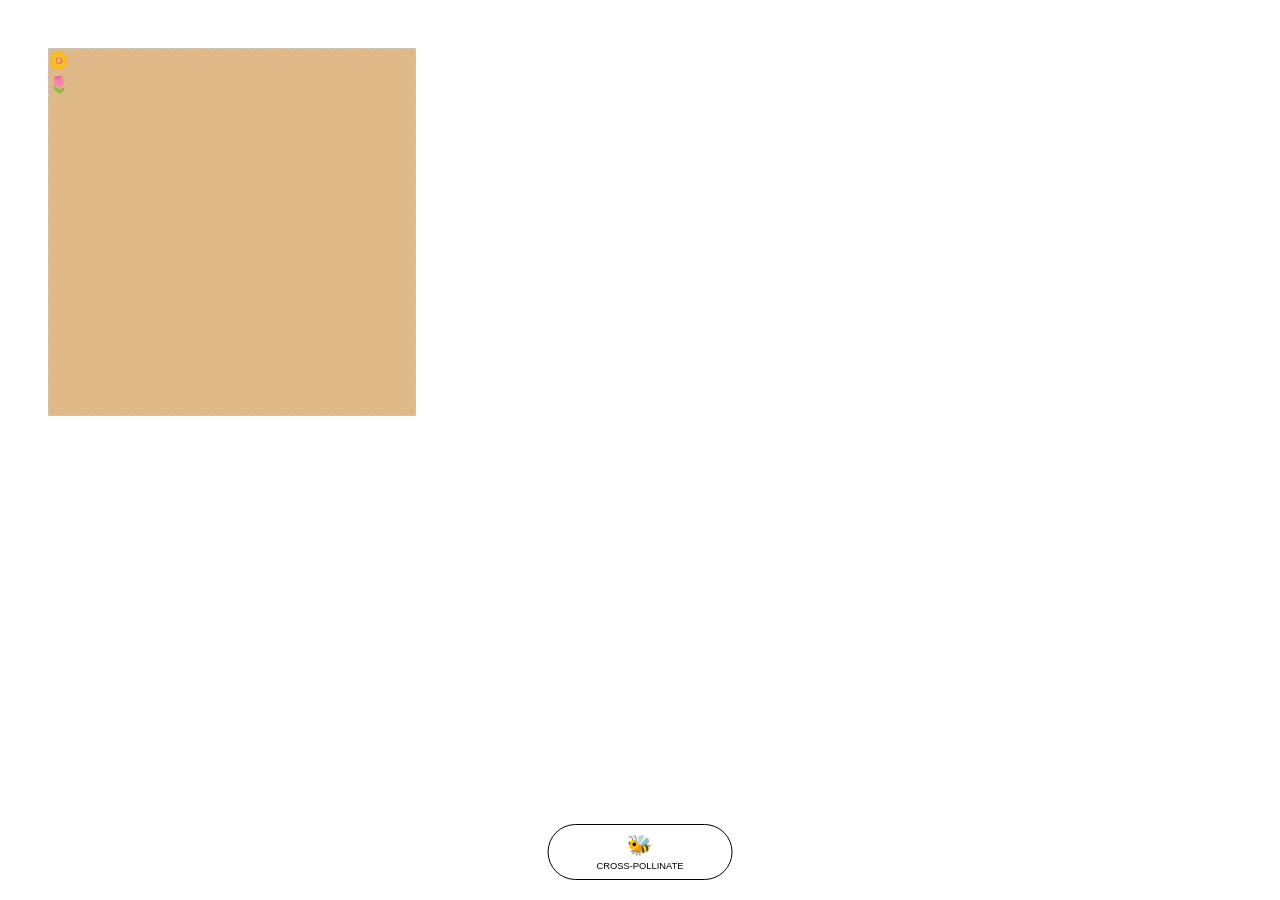
<file: index.html>
<!doctype html>
<html lang="en">
  <head>
    <meta charset="utf-8" />
    <link rel="stylesheet" href="styles.css" />
  </head>
  <body>
    <div class="garden">
      <!-- REPLACE ID WITH YOUR PLOT # -->
      <div class="plot" id="plot-5" data-plot>
        <!-- replace below content: text, images, etc. -->
        <div class="flower-example" id="flower">🌼</div>
        <div class="flower-example" id="flower">🌷</div>
      </div>
    </div>

    <div id="toolbar">
      <!-- YOUR TOOL WILL GO HERE-->
      <button id="my-tool" draggable="true">
        <span class="tool-icon">🐝</span>
        <span class="tool-name">CROSS-POLLINATE</span>
      </button>
    </div>

    <!-- RENAME your_name.js WITH YOUR FILE NAME -->
    <script type="module" src="lauren.js"></script>

    <script>
      const flowers = ["🌻", "🌼", "🌷", "🌹"];

      function apply(flower) {
        const random = Math.floor(Math.random() * flowers.length);
        console.log(random, flowers[random]);
        flower.innerHTML = `${flowers[random]}`;
      }

      const plot = document.getElementById("plot-5");

      // attach listeners to every flower inside the plot
      const allFlowers = plot.querySelectorAll(".flower-example");

      allFlowers.forEach((flower) => {
        flower.addEventListener("dragover", (e) => e.preventDefault());
        flower.addEventListener("drop", (e) => {
          e.preventDefault();
          apply(flower); // pass the specific flower that was dropped on
        });
      });

      document.getElementById("my-tool").addEventListener("dragstart", (e) => {
        e.dataTransfer.setData("text/plain", "tool");
      });
      document.getElementById("my-tool").addEventListener("dragstart", (e) => {
        e.dataTransfer.setData("text/plain", "tool");
      });
    </script>
  </body>
</html>
</file>
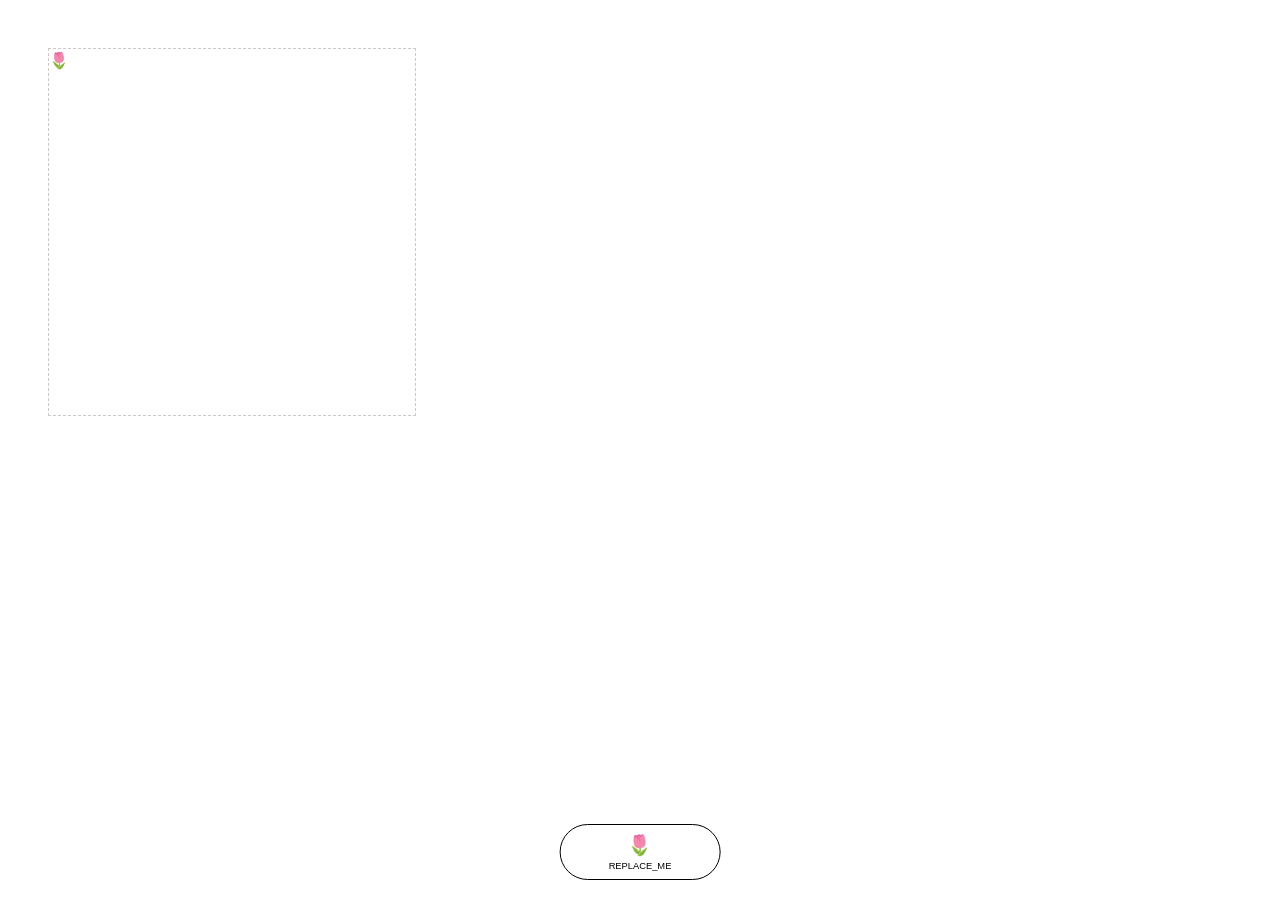
<file: templates/index.html>
<!doctype html>
<html lang="en">
  <head>
    <meta charset="utf-8" />
    <link rel="stylesheet" href="styles.css" />
  </head>
  <body>


    
    <div class="garden">
        <!-- REPLACE ID WITH YOUR PLOT # -->
        <div class="plot" id="REPLACE_ME" data-plot>

            <!-- replace below content: text, images, etc. -->
            <div class="flower-example">🌷</div>

        </div>
    </div>




    <div id="toolbar">
        <!-- YOUR TOOL WILL GO HERE-->
        <button id="my-tool" draggable="true">

            <span class="tool-icon">🌷</span>
            <span class="tool-name">REPLACE_ME</span>

        </button>
    </div>



    <!-- RENAME your_name.js WITH YOUR FILE NAME -->
    <script type="module" src="your_name.js"></script>




    <script>
        function apply(plot) {

          // your code here; only copy what's in here into your_name.js
          plot.innerHTML += "<div class='flower-example'>🌷</div>" // <- REPLACE THIS WITH YOUR CODE

        }

        const plot = document.getElementById('REPLACE_ME'); // <- CHANGE TO YOUR PLOT # e.g. 'plot-2'





        // DON'T TOUCH ANYTHING BELOW!
        plot.addEventListener('dragover', e => e.preventDefault());
        plot.addEventListener('drop', e => {
          e.preventDefault();
          apply(plot);
        });

        document.getElementById('my-tool').addEventListener('dragstart', e => {
            e.dataTransfer.setData('text/plain', 'tool');
        });
      </script>
  </body>
</html>
</file>
<file: styles.css>
/* GLOBAL STYLES, DO NOT TOUCH */
body {
    font-family: sans-serif;
    font-size: 16px;
    line-height: 1.5;
    color: #333;
  }
  
  .garden {
    display: grid;
    grid-template-columns: repeat(3, 1fr);
    gap: 40px;
    padding: 40px;
  }
  
  .plot {
    aspect-ratio: 1 / 1;
    border: 1px dashed #c9c9c9;
    border-radius: 0px;
    background: white;
    position: relative;
  }
  
  #toolbar {
    position: fixed;
    bottom: 20px;
    left: 50%;
    transform: translateX(-50%);
    z-index: 1;
    width: auto;
    height: auto;
    padding: 0px 40px 0px 40px;
    background: white;
    border: 1px solid #000;
    border-radius: 40px;
    display: flex;
    align-items: center;
    justify-content: center;
    gap: 8px;
  }

  #toolbar button {
    display: flex;
    flex-direction: column;
    align-items: center;
    gap: 4px;
    background: none;
    border: none;
    cursor: grab;
    padding: 8px;
    border-radius: 100px;
  }
  
  .tool-icon {
    font-size: 1.5em;
  }
  
  .tool-name {
    font-size: 0.7em;
  }



/* START ADDING YOUR OWN STYLES BELOW */
 #plot-5 { 
background-color: burlywood;
}
</file>
<file: templates/styles.css>
/* GLOBAL STYLES, DO NOT TOUCH */
body {
    font-family: sans-serif;
    font-size: 16px;
    line-height: 1.5;
    color: #333;
  }
  
  .garden {
    display: grid;
    grid-template-columns: repeat(3, 1fr);
    gap: 40px;
    padding: 40px;
  }
  
  .plot {
    aspect-ratio: 1 / 1;
    border: 1px dashed #c9c9c9;
    border-radius: 0px;
    background: white;
    position: relative;
  }
  
  #toolbar {
    position: fixed;
    bottom: 20px;
    left: 50%;
    transform: translateX(-50%);
    z-index: 1;
    width: auto;
    height: auto;
    padding: 0px 40px 0px 40px;
    background: white;
    border: 1px solid #000;
    border-radius: 40px;
    display: flex;
    align-items: center;
    justify-content: center;
    gap: 8px;
  }

  #toolbar button {
    display: flex;
    flex-direction: column;
    align-items: center;
    gap: 4px;
    background: none;
    border: none;
    cursor: grab;
    padding: 8px;
    border-radius: 100px;
  }
  
  .tool-icon {
    font-size: 1.5em;
  }
  
  .tool-name {
    font-size: 0.7em;
  }



/* START ADDING YOUR OWN STYLES BELOW */
#plot-# { /* replace with your plot-# */

}
</file>
